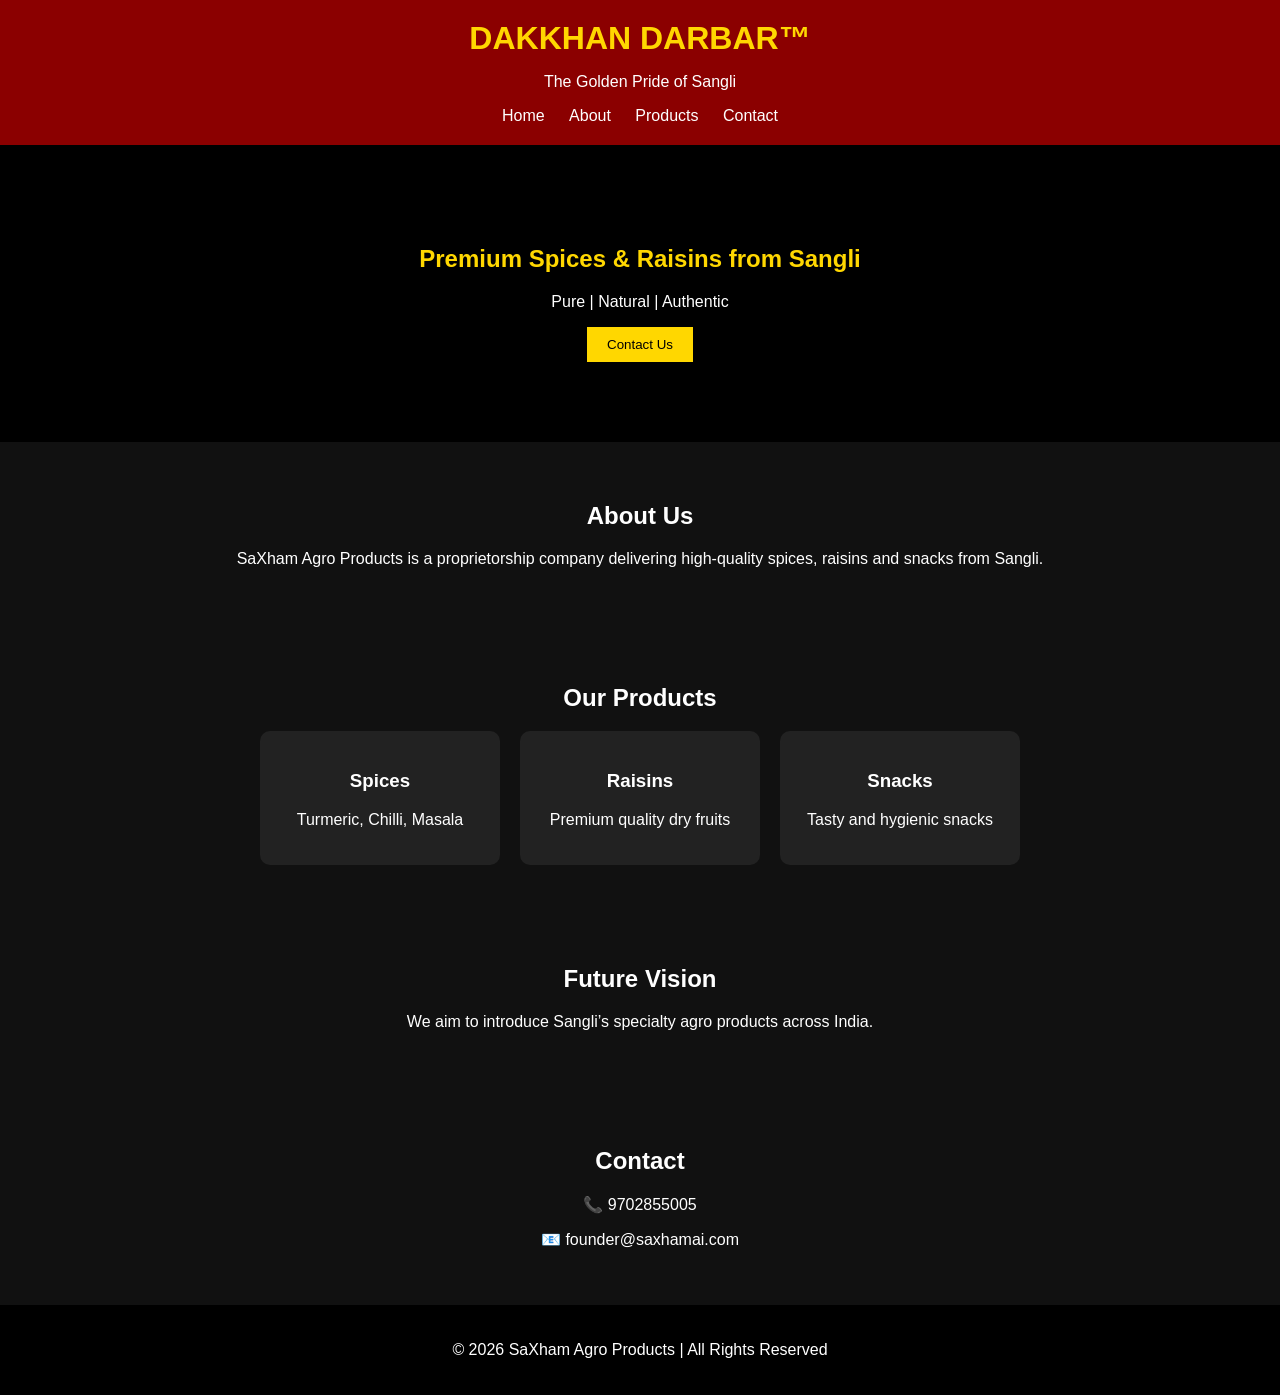
<file: index.html>
<!DOCTYPE html>
<html lang="en">
<head>
<meta charset="UTF-8">
<meta name="viewport" content="width=device-width, initial-scale=1.0">
<title>SaXham Agro Products</title>

<style>
body {margin:0;font-family:Arial;background:#111;color:#fff;}
header {background:#8B0000;padding:20px;text-align:center;}
header h1 {color:#FFD700;margin:0;}
nav a {color:#fff;margin:0 10px;text-decoration:none;}
.hero {padding:80px;text-align:center;background:#000;}
.hero h2 {color:#FFD700;}
.btn {background:#FFD700;color:#000;padding:10px 20px;border:none;}
.section {padding:40px;text-align:center;}
.cards {display:flex;justify-content:center;gap:20px;flex-wrap:wrap;}
.card {background:#222;padding:20px;border-radius:10px;width:200px;}
footer {background:#000;padding:20px;text-align:center;}
</style>
</head>

<body>

<header>
<h1>DAKKHAN DARBAR™</h1>
<p>The Golden Pride of Sangli</p>
<nav>
<a href="#">Home</a>
<a href="#">About</a>
<a href="#">Products</a>
<a href="#">Contact</a>
</nav>
</header>

<section class="hero">
<h2>Premium Spices & Raisins from Sangli</h2>
<p>Pure | Natural | Authentic</p>
<button class="btn">Contact Us</button>
</section>

<section class="section">
<h2>About Us</h2>
<p>SaXham Agro Products is a proprietorship company delivering high-quality spices, raisins and snacks from Sangli.</p>
</section>

<section class="section">
<h2>Our Products</h2>
<div class="cards">
<div class="card">
<h3>Spices</h3>
<p>Turmeric, Chilli, Masala</p>
</div>
<div class="card">
<h3>Raisins</h3>
<p>Premium quality dry fruits</p>
</div>
<div class="card">
<h3>Snacks</h3>
<p>Tasty and hygienic snacks</p>
</div>
</div>
</section>

<section class="section">
<h2>Future Vision</h2>
<p>We aim to introduce Sangli’s specialty agro products across India.</p>
</section>

<section class="section">
<h2>Contact</h2>
<p>📞 9702855005</p>
<p>📧 founder@saxhamai.com</p>
</section>

<footer>
<p>© 2026 SaXham Agro Products | All Rights Reserved</p>
</footer>

</body>
</html>
</file>
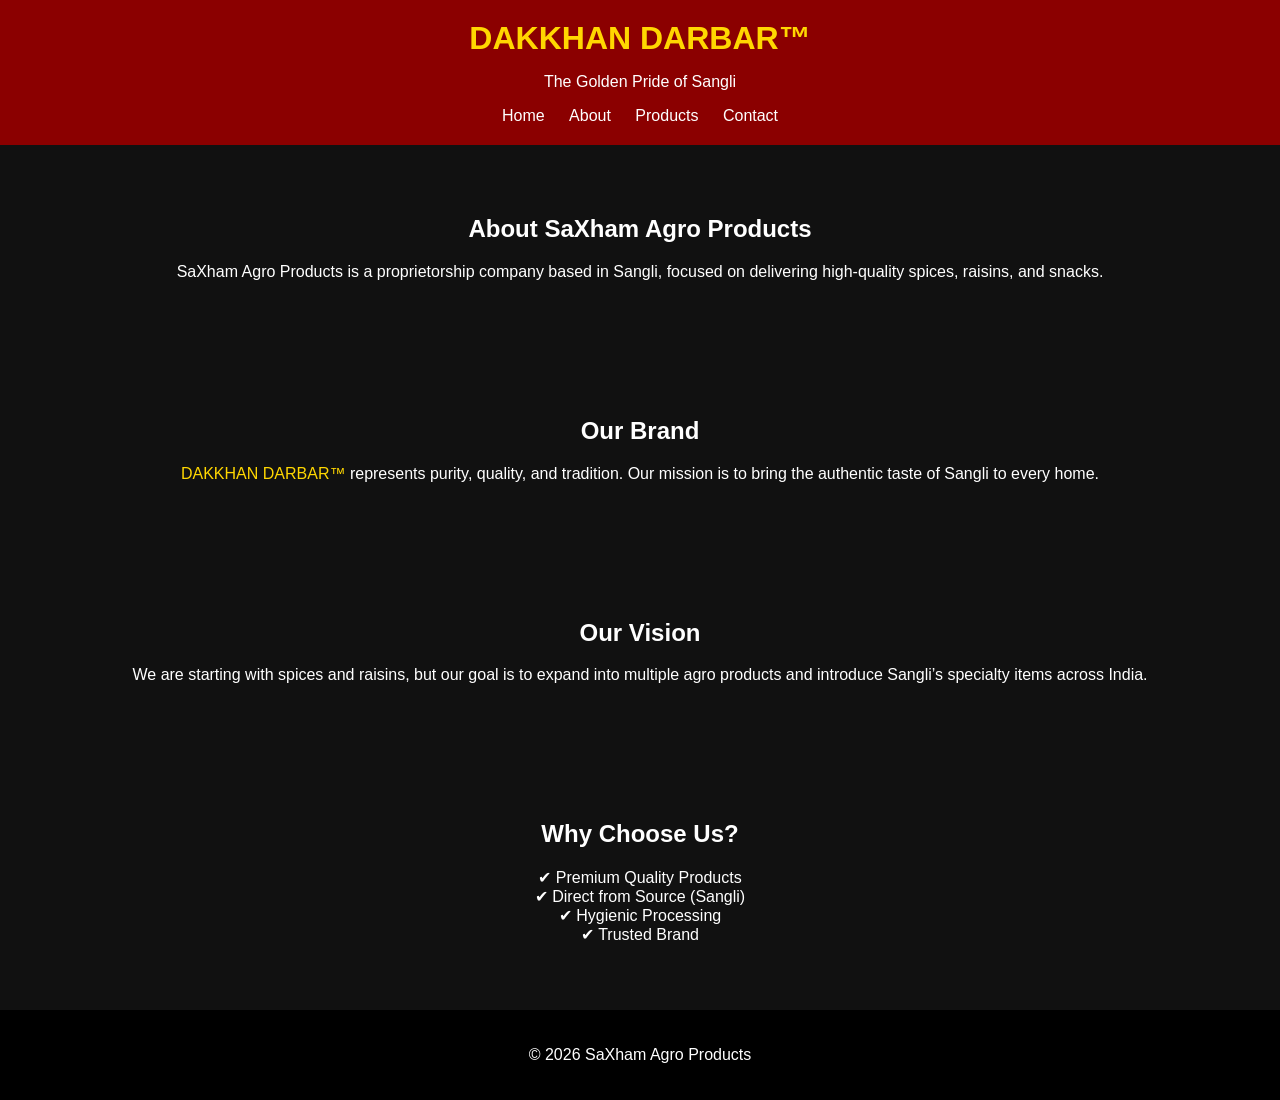
<file: about.html>
<!DOCTYPE html>
<html lang="en">
<head>
<meta charset="UTF-8">
<meta name="viewport" content="width=device-width, initial-scale=1.0">
<title>About - SaXham Agro Products</title>

<style>
body {margin:0;font-family:Arial;background:#111;color:#fff;}
header {background:#8B0000;padding:20px;text-align:center;}
header h1 {color:#FFD700;margin:0;}
nav a {color:#fff;margin:0 10px;text-decoration:none;}
.section {padding:50px;text-align:center;}
.highlight {color:#FFD700;}
footer {background:#000;padding:20px;text-align:center;}
</style>
</head>

<body>

<header>
<h1>DAKKHAN DARBAR™</h1>
<p>The Golden Pride of Sangli</p>
<nav>
<a href="index.html">Home</a>
<a href="about.html">About</a>
<a href="products.html">Products</a>
<a href="contact.html">Contact</a>
</nav>
</header>

<section class="section">
<h2>About SaXham Agro Products</h2>
<p>SaXham Agro Products is a proprietorship company based in Sangli, focused on delivering high-quality spices, raisins, and snacks.</p>
</section>

<section class="section">
<h2>Our Brand</h2>
<p><span class="highlight">DAKKHAN DARBAR™</span> represents purity, quality, and tradition. Our mission is to bring the authentic taste of Sangli to every home.</p>
</section>

<section class="section">
<h2>Our Vision</h2>
<p>We are starting with spices and raisins, but our goal is to expand into multiple agro products and introduce Sangli’s specialty items across India.</p>
</section>

<section class="section">
<h2>Why Choose Us?</h2>
<p>✔ Premium Quality Products<br>
✔ Direct from Source (Sangli)<br>
✔ Hygienic Processing<br>
✔ Trusted Brand</p>
</section>

<footer>
<p>© 2026 SaXham Agro Products</p>
</footer>

</body>
</html>
</file>
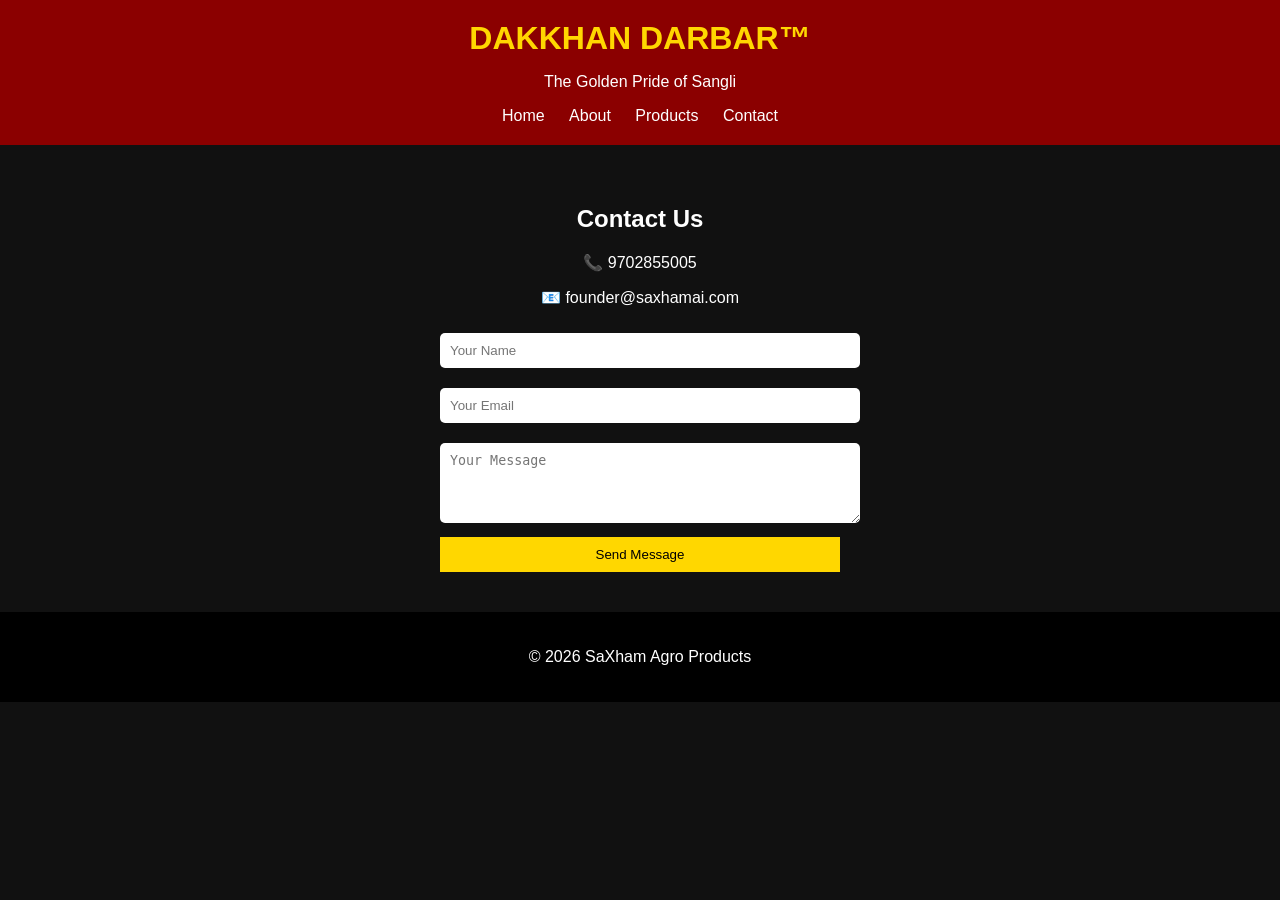
<file: contact.html>
<!DOCTYPE html>
<html lang="en">
<head>
<meta charset="UTF-8">
<meta name="viewport" content="width=device-width, initial-scale=1.0">
<title>Contact - SaXham Agro Products</title>

<style>
body {margin:0;font-family:Arial;background:#111;color:#fff;}
header {background:#8B0000;padding:20px;text-align:center;}
header h1 {color:#FFD700;margin:0;}
nav a {color:#fff;margin:0 10px;text-decoration:none;}
.section {padding:40px;text-align:center;}
form {max-width:400px;margin:auto;}
input, textarea {width:100%;padding:10px;margin:10px 0;border:none;border-radius:5px;}
button {background:#FFD700;color:#000;padding:10px;border:none;width:100%;}
footer {background:#000;padding:20px;text-align:center;}
</style>
</head>

<body>

<header>
<h1>DAKKHAN DARBAR™</h1>
<p>The Golden Pride of Sangli</p>
<nav>
<a href="index.html">Home</a>
<a href="about.html">About</a>
<a href="products.html">Products</a>
<a href="contact.html">Contact</a>
</nav>
</header>

<section class="section">
<h2>Contact Us</h2>

<p>📞 9702855005</p>
<p>📧 founder@saxhamai.com</p>

<form>
<input type="text" placeholder="Your Name" required>
<input type="email" placeholder="Your Email" required>
<textarea placeholder="Your Message" rows="4" required></textarea>
<button type="submit">Send Message</button>
</form>

</section>

<footer>
<p>© 2026 SaXham Agro Products</p>
</footer>

</body>
</html>
</file>
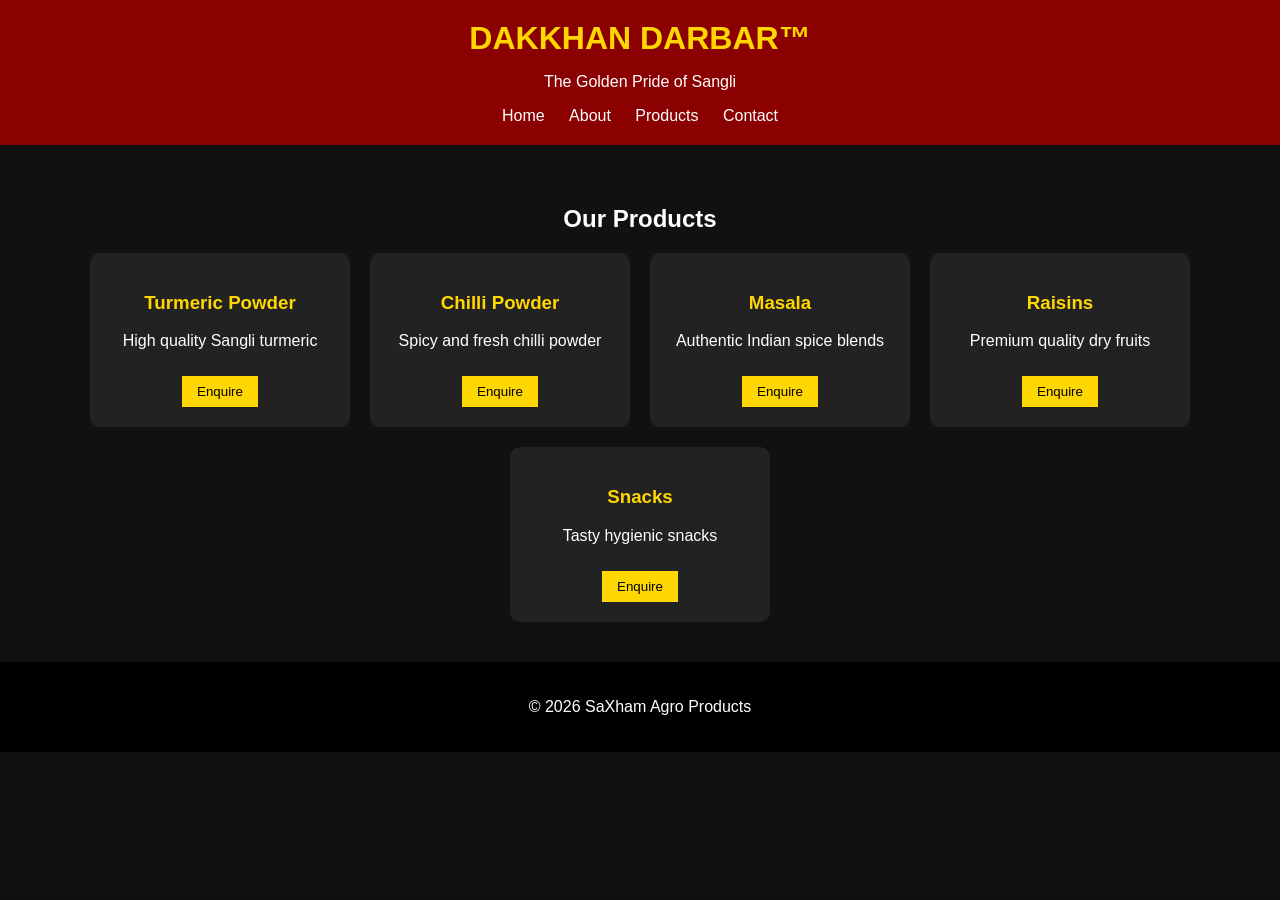
<file: products.html>
<!DOCTYPE html>
<html lang="en">
<head>
<meta charset="UTF-8">
<meta name="viewport" content="width=device-width, initial-scale=1.0">
<title>Products - SaXham Agro Products</title>

<style>
body {margin:0;font-family:Arial;background:#111;color:#fff;}
header {background:#8B0000;padding:20px;text-align:center;}
header h1 {color:#FFD700;margin:0;}
nav a {color:#fff;margin:0 10px;text-decoration:none;}
.section {padding:40px;text-align:center;}
.cards {display:flex;flex-wrap:wrap;justify-content:center;gap:20px;}
.card {background:#222;padding:20px;border-radius:10px;width:220px;}
.card h3 {color:#FFD700;}
.btn {background:#FFD700;color:#000;padding:8px 15px;border:none;margin-top:10px;}
footer {background:#000;padding:20px;text-align:center;}
</style>
</head>

<body>

<header>
<h1>DAKKHAN DARBAR™</h1>
<p>The Golden Pride of Sangli</p>
<nav>
<a href="index.html">Home</a>
<a href="about.html">About</a>
<a href="products.html">Products</a>
<a href="contact.html">Contact</a>
</nav>
</header>

<section class="section">
<h2>Our Products</h2>

<div class="cards">

<div class="card">
<h3>Turmeric Powder</h3>
<p>High quality Sangli turmeric</p>
<button class="btn">Enquire</button>
</div>

<div class="card">
<h3>Chilli Powder</h3>
<p>Spicy and fresh chilli powder</p>
<button class="btn">Enquire</button>
</div>

<div class="card">
<h3>Masala</h3>
<p>Authentic Indian spice blends</p>
<button class="btn">Enquire</button>
</div>

<div class="card">
<h3>Raisins</h3>
<p>Premium quality dry fruits</p>
<button class="btn">Enquire</button>
</div>

<div class="card">
<h3>Snacks</h3>
<p>Tasty hygienic snacks</p>
<button class="btn">Enquire</button>
</div>

</div>
</section>

<footer>
<p>© 2026 SaXham Agro Products</p>
</footer>

</body>
</html>
</file>
